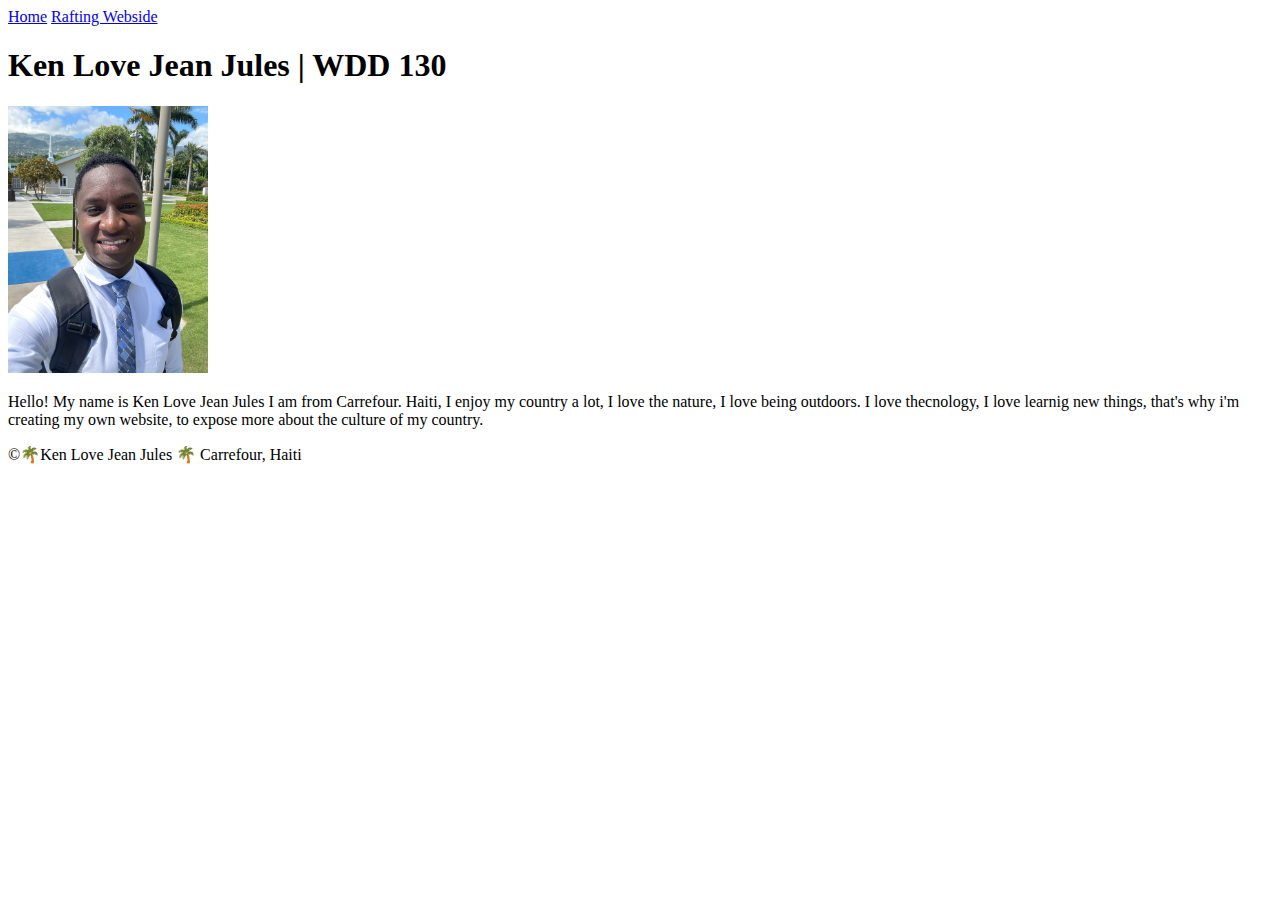
<file: index.html>
<!DOCTYPE html>
<html lang="en-US">

<head>
    <meta charset="utf-8">
    <meta name="viewport" content="width=device-width, initial-scale=1.0">
    <title>Ken Love Jean Jules | WDD 130</title>
</head>

<body>
    <header>
        <nav>
            <a href="#">Home</a>
            <a href="wwr/">Rafting Webside</a>
        </nav>
    </header>
    <main>
        <h1>Ken Love Jean Jules | WDD 130</h1>
        <img src="images/ISAO3478.JPG" alt="Ken Love Jean Jules Profile picture" width="200">
        <p>Hello! My name is Ken Love Jean Jules I am from Carrefour. Haiti, I enjoy my country a
            lot, I love the nature, I love being outdoors. I love thecnology, I love learnig new
            things, that's why i'm creating my own website, to expose more about the culture of my
            country.</p>
    </main>
    <footer>
        <p>&copy;🌴Ken Love Jean Jules 🌴 Carrefour, Haiti</p>
    </footer>
</body>

</html>
</file>
